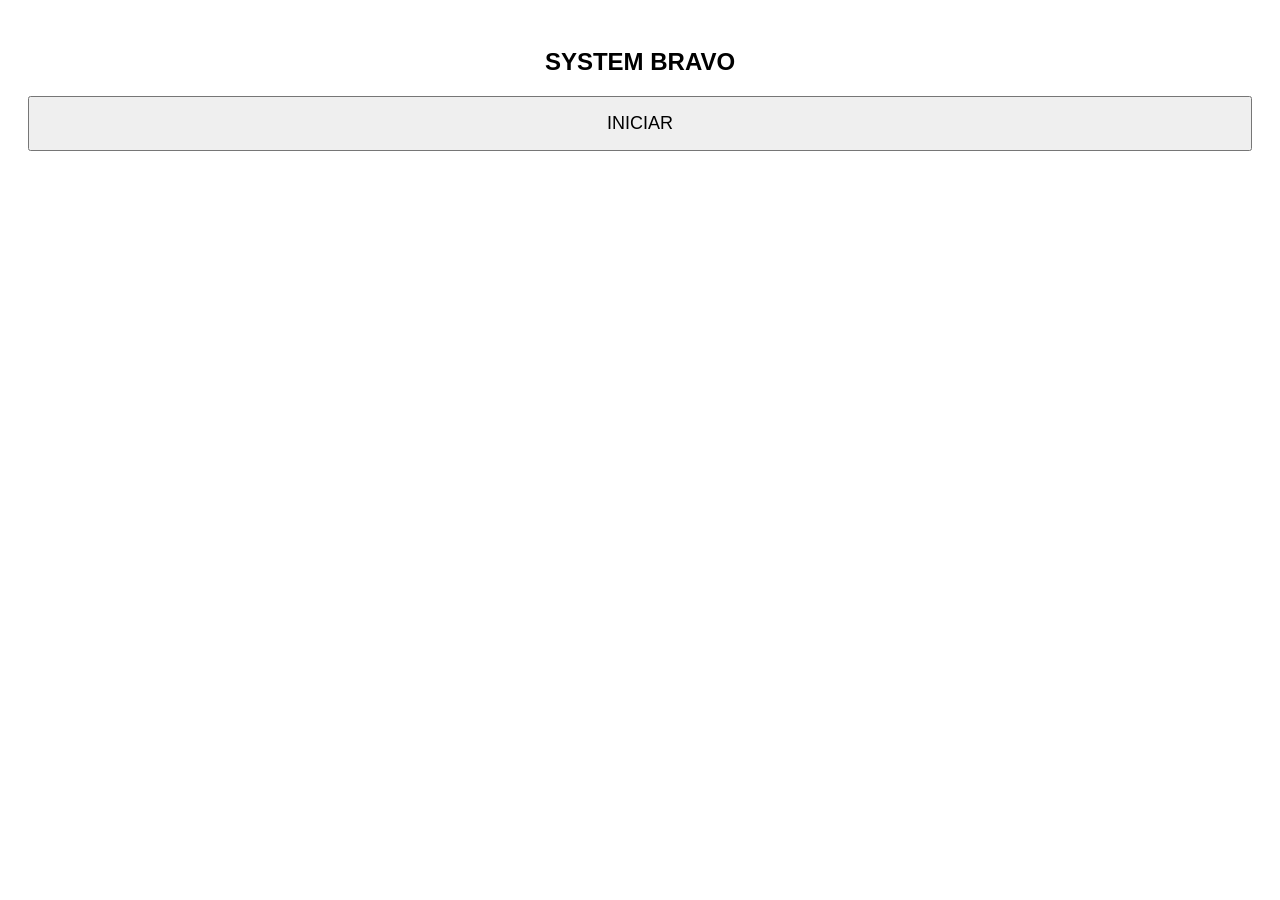
<file: index.html>
<!DOCTYPE html>
<html lang="pt-br">
<head>
<meta charset="UTF-8">
<meta name="viewport" content="width=device-width, initial-scale=1.0">
<title>System Bravo</title>

<style>
body{font-family:Arial;padding:20px;text-align:center}
button{padding:15px;font-size:18px;width:100%}
</style>

</head>
<body>

<h2>SYSTEM BRAVO</h2>

<button onclick="iniciar()">INICIAR</button>

<script>
function iniciar(){
  location.href="pagina2.html";
}
</script>

</body>
</html>
</file>
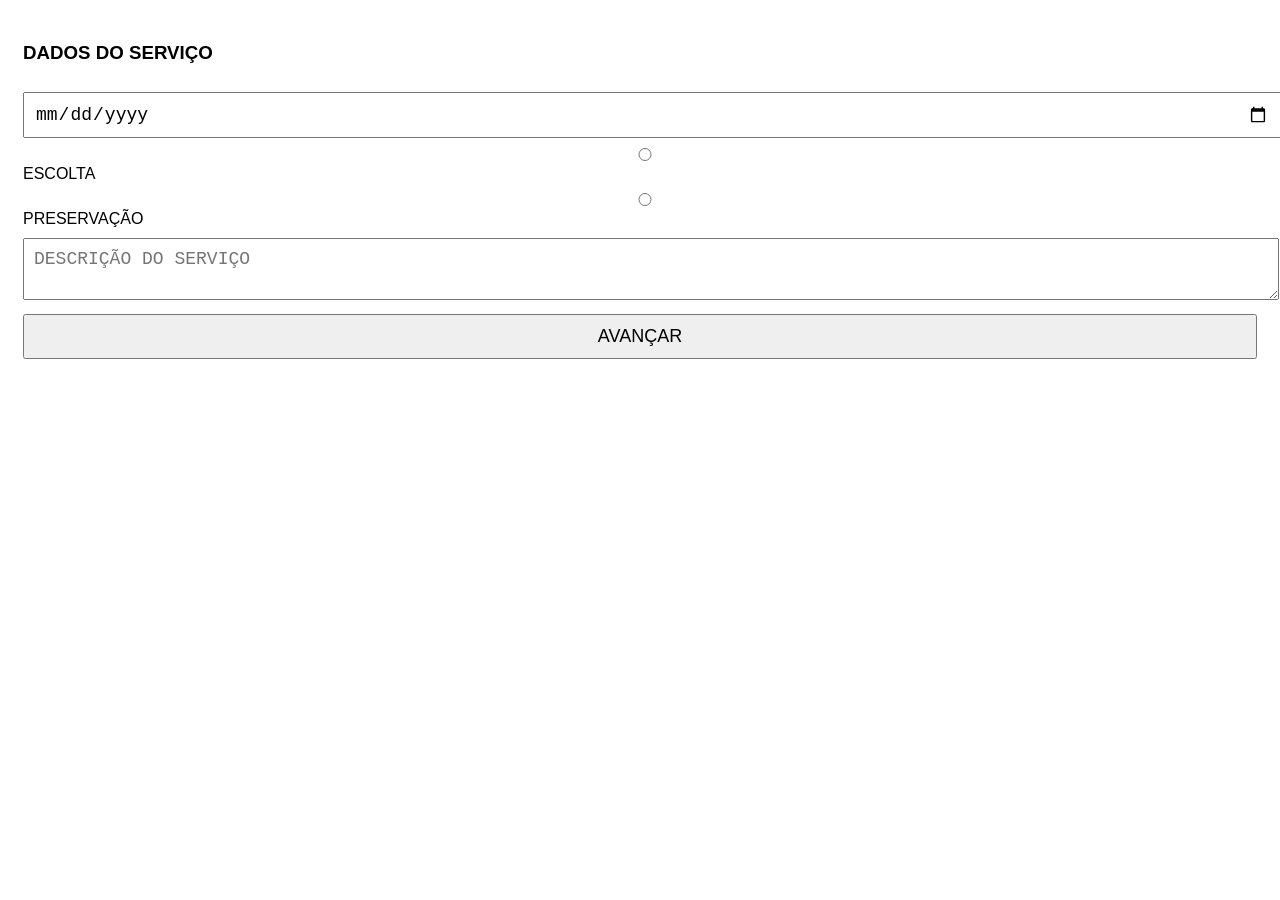
<file: pagina2.html>
<!DOCTYPE html>
<html>
<head>
<meta name="viewport" content="width=device-width, initial-scale=1.0">
<style>
body{font-family:Arial;padding:15px}
input, textarea, button{width:100%;font-size:18px;margin-top:10px;padding:10px}
</style>
</head>

<body>

<h3>DADOS DO SERVIÇO</h3>

<input type="date" id="data">

<label><input type="radio" name="tipo" value="ESCOLTA"> ESCOLTA</label>
<label><input type="radio" name="tipo" value="PRESERVAÇÃO"> PRESERVAÇÃO</label>

<textarea id="descricao" placeholder="DESCRIÇÃO DO SERVIÇO"></textarea>

<button onclick="salvarPagina2()">AVANÇAR</button>

<script src="app.js"></script>
</body>
</html>
</file>
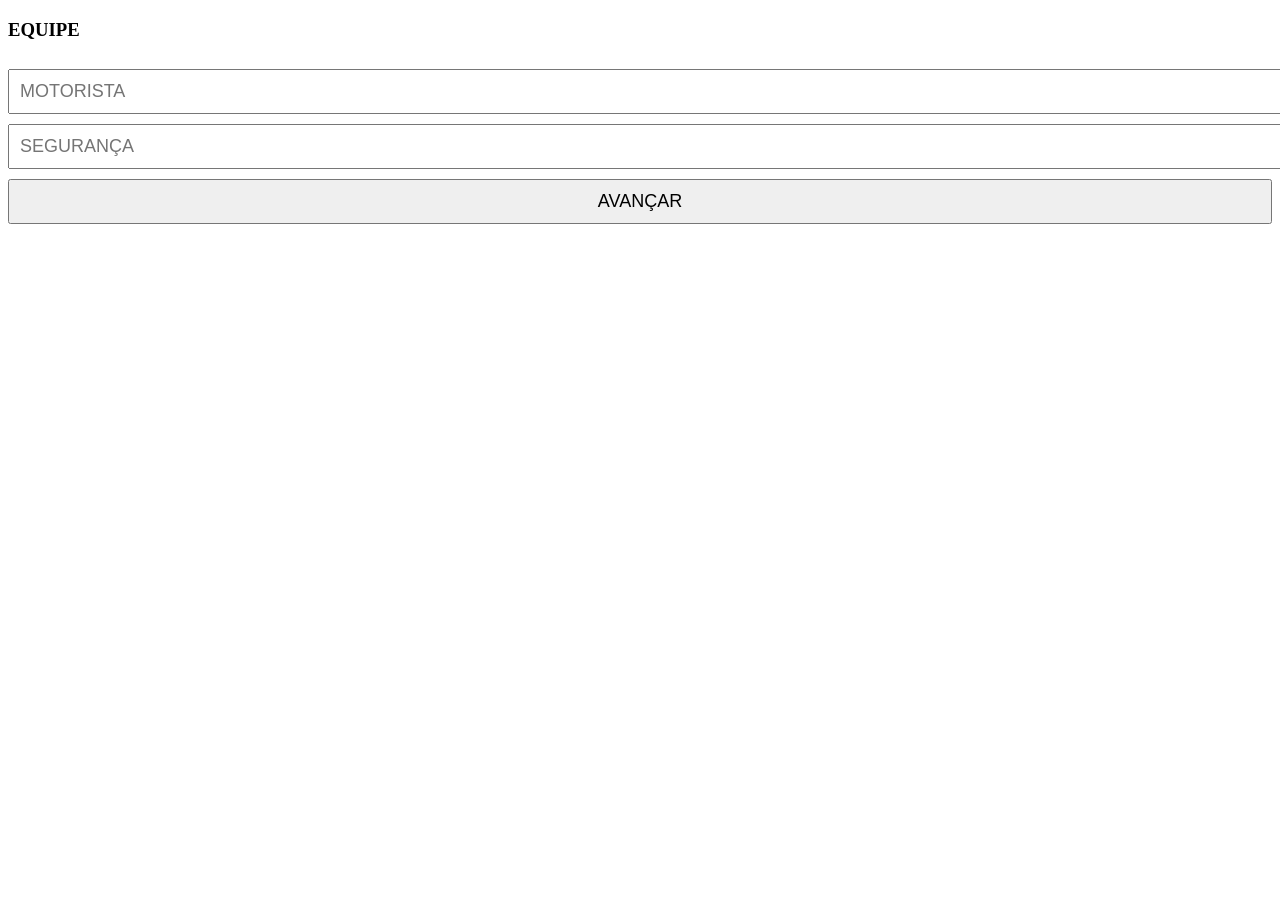
<file: pagina3.html>
<!DOCTYPE html>
<html>
<head>
<meta name="viewport" content="width=device-width, initial-scale=1.0">
<style>
input,button{width:100%;font-size:18px;margin-top:10px;padding:10px}
</style>
</head>

<body>

<h3>EQUIPE</h3>

<input id="motorista" placeholder="MOTORISTA">
<input id="seguranca" placeholder="SEGURANÇA">

<button onclick="salvarPagina3()">AVANÇAR</button>

<script src="app.js"></script>
</body>
</html>
</file>
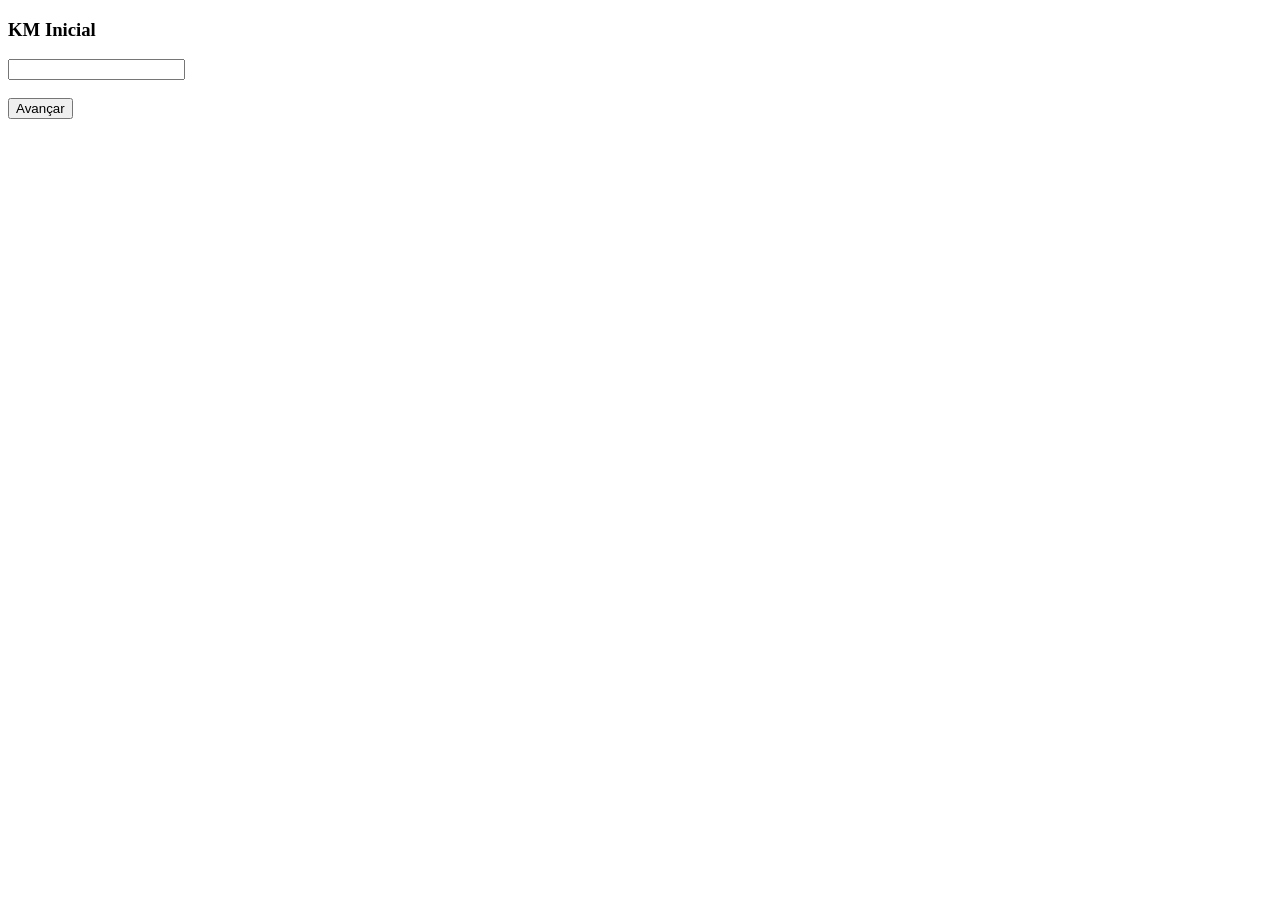
<file: pagina5.html>
<!DOCTYPE html>
<html>
<body>

<h3>KM Inicial</h3>

<input id="kmInicial" type="number"><br><br>

<button onclick="salvarPagina5()">Avançar</button>

<script src="app.js"></script>
</body>
</html>
</file>
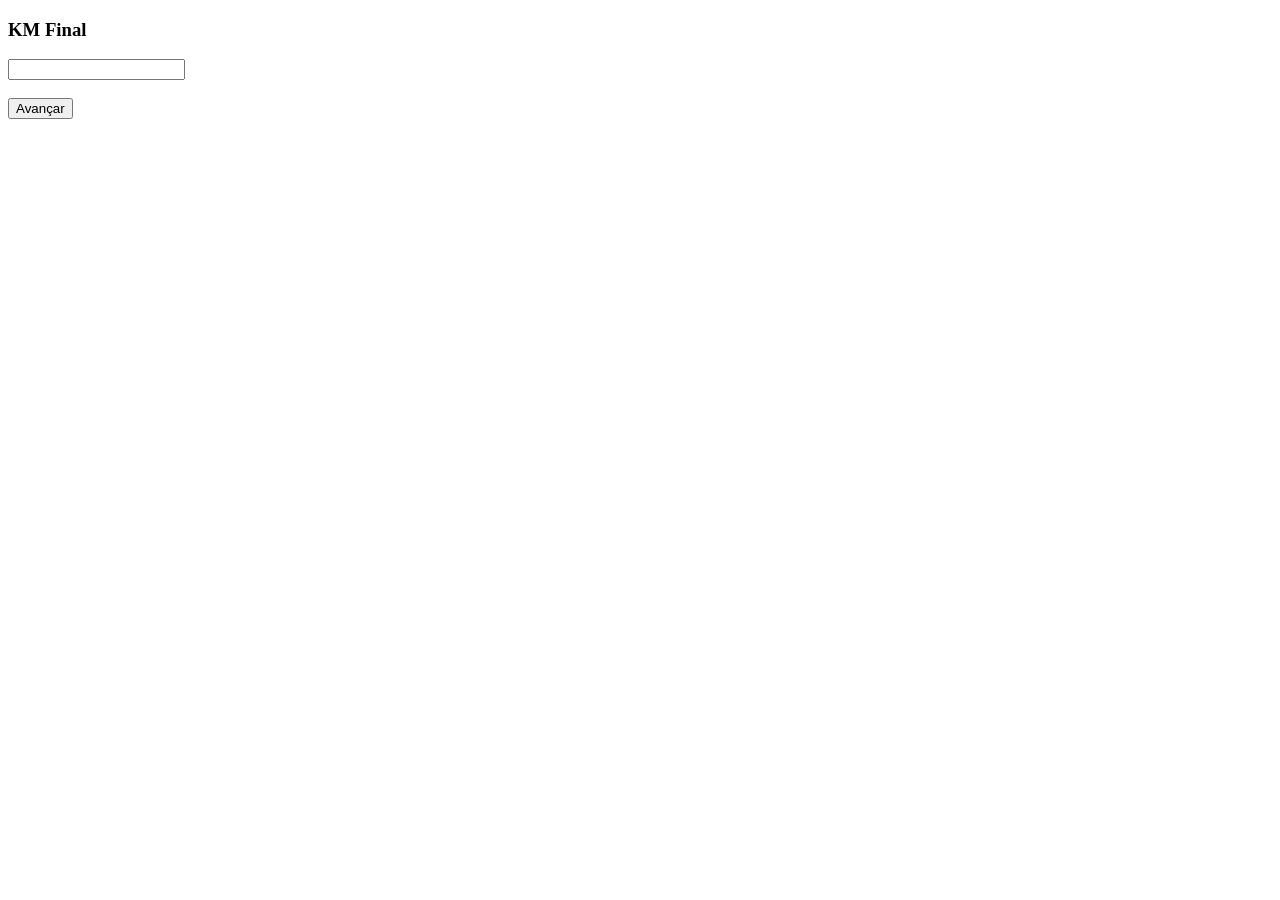
<file: pagina6.html>
<!DOCTYPE html>
<html>
<body>

<h3>KM Final</h3>

<input id="kmFinal" type="number"><br><br>

<button onclick="salvarPagina6()">Avançar</button>

<script src="app.js"></script>
</body>
</html>
</file>
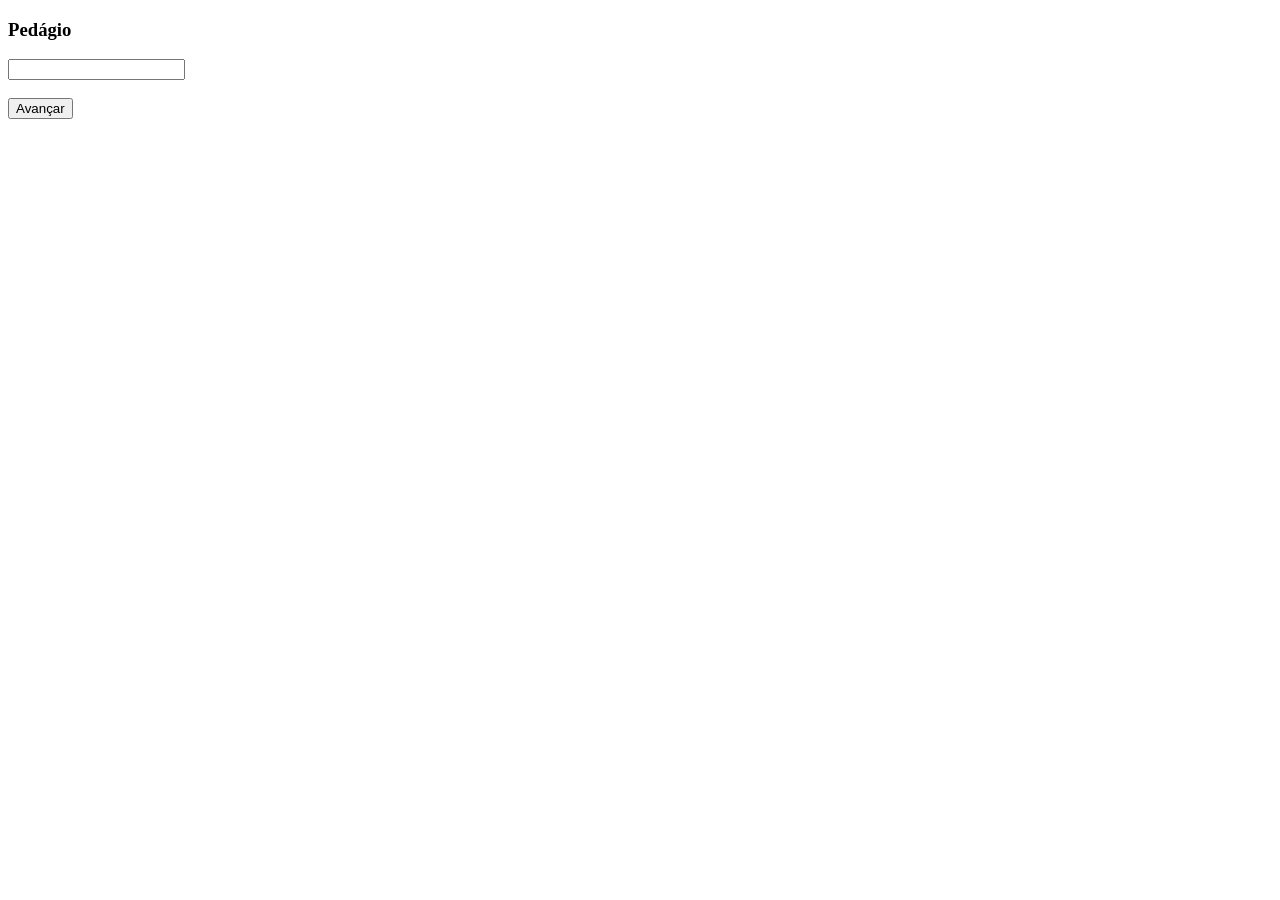
<file: pagina7.html>
<!DOCTYPE html>
<html>
<body>

<h3>Pedágio</h3>

<input id="pedagio" type="number"><br><br>

<button onclick="salvarPagina7()">Avançar</button>

<script src="app.js"></script>
</body>
</html>
</file>
